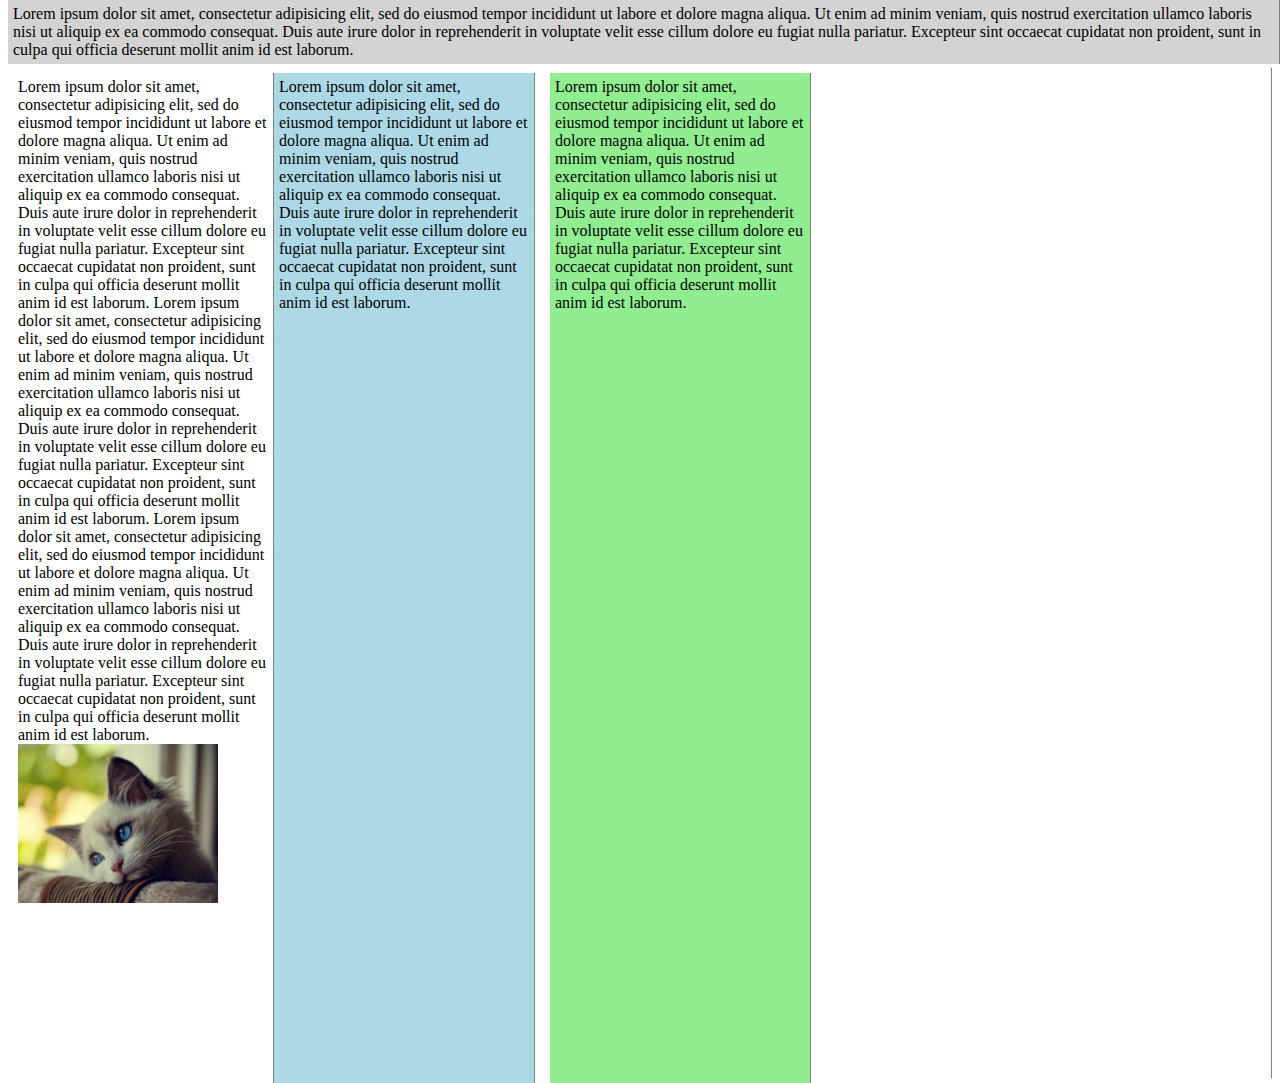
<file: web/index.html>
<!DOCTYPE html>
<html>
<head>
    <title>Second task</title>
    <link rel="stylesheet" href="css/main.css" />
</head>
<body>
<div class="header">
    Lorem ipsum dolor sit amet, consectetur adipisicing elit, sed do eiusmod tempor incididunt ut labore et dolore magna aliqua. Ut enim ad minim veniam, quis nostrud exercitation ullamco laboris nisi ut aliquip ex ea commodo consequat. Duis aute irure dolor in reprehenderit in voluptate velit esse cillum dolore eu fugiat nulla pariatur. Excepteur sint occaecat cupidatat non proident, sunt in culpa qui officia deserunt mollit anim id est laborum.
</div>
<div class="columns">
    <div class="column01">
        Lorem ipsum dolor sit amet, consectetur adipisicing elit, sed do eiusmod tempor incididunt ut labore et dolore magna aliqua. Ut enim ad minim veniam, quis nostrud exercitation ullamco laboris nisi ut aliquip ex ea commodo consequat. Duis aute irure dolor in reprehenderit in voluptate velit esse cillum dolore eu fugiat nulla pariatur. Excepteur sint occaecat cupidatat non proident, sunt in culpa qui officia deserunt mollit anim id est laborum.
        Lorem ipsum dolor sit amet, consectetur adipisicing elit, sed do eiusmod tempor incididunt ut labore et dolore magna aliqua. Ut enim ad minim veniam, quis nostrud exercitation ullamco laboris nisi ut aliquip ex ea commodo consequat. Duis aute irure dolor in reprehenderit in voluptate velit esse cillum dolore eu fugiat nulla pariatur. Excepteur sint occaecat cupidatat non proident, sunt in culpa qui officia deserunt mollit anim id est laborum.
        Lorem ipsum dolor sit amet, consectetur adipisicing elit, sed do eiusmod tempor incididunt ut labore et dolore magna aliqua. Ut enim ad minim veniam, quis nostrud exercitation ullamco laboris nisi ut aliquip ex ea commodo consequat. Duis aute irure dolor in reprehenderit in voluptate velit esse cillum dolore eu fugiat nulla pariatur. Excepteur sint occaecat cupidatat non proident, sunt in culpa qui officia deserunt mollit anim id est laborum.
        <img src="image/img.jpg" />
    </div>
    <div class="column02">
        Lorem ipsum dolor sit amet, consectetur adipisicing elit, sed do eiusmod tempor incididunt ut labore et dolore magna aliqua. Ut enim ad minim veniam, quis nostrud exercitation ullamco laboris nisi ut aliquip ex ea commodo consequat. Duis aute irure dolor in reprehenderit in voluptate velit esse cillum dolore eu fugiat nulla pariatur. Excepteur sint occaecat cupidatat non proident, sunt in culpa qui officia deserunt mollit anim id est laborum.
    </div>
    <div class="column03">
        Lorem ipsum dolor sit amet, consectetur adipisicing elit, sed do eiusmod tempor incididunt ut labore et dolore magna aliqua. Ut enim ad minim veniam, quis nostrud exercitation ullamco laboris nisi ut aliquip ex ea commodo consequat. Duis aute irure dolor in reprehenderit in voluptate velit esse cillum dolore eu fugiat nulla pariatur. Excepteur sint occaecat cupidatat non proident, sunt in culpa qui officia deserunt mollit anim id est laborum.
    </div>
</div>
</body>
</html>
</file>
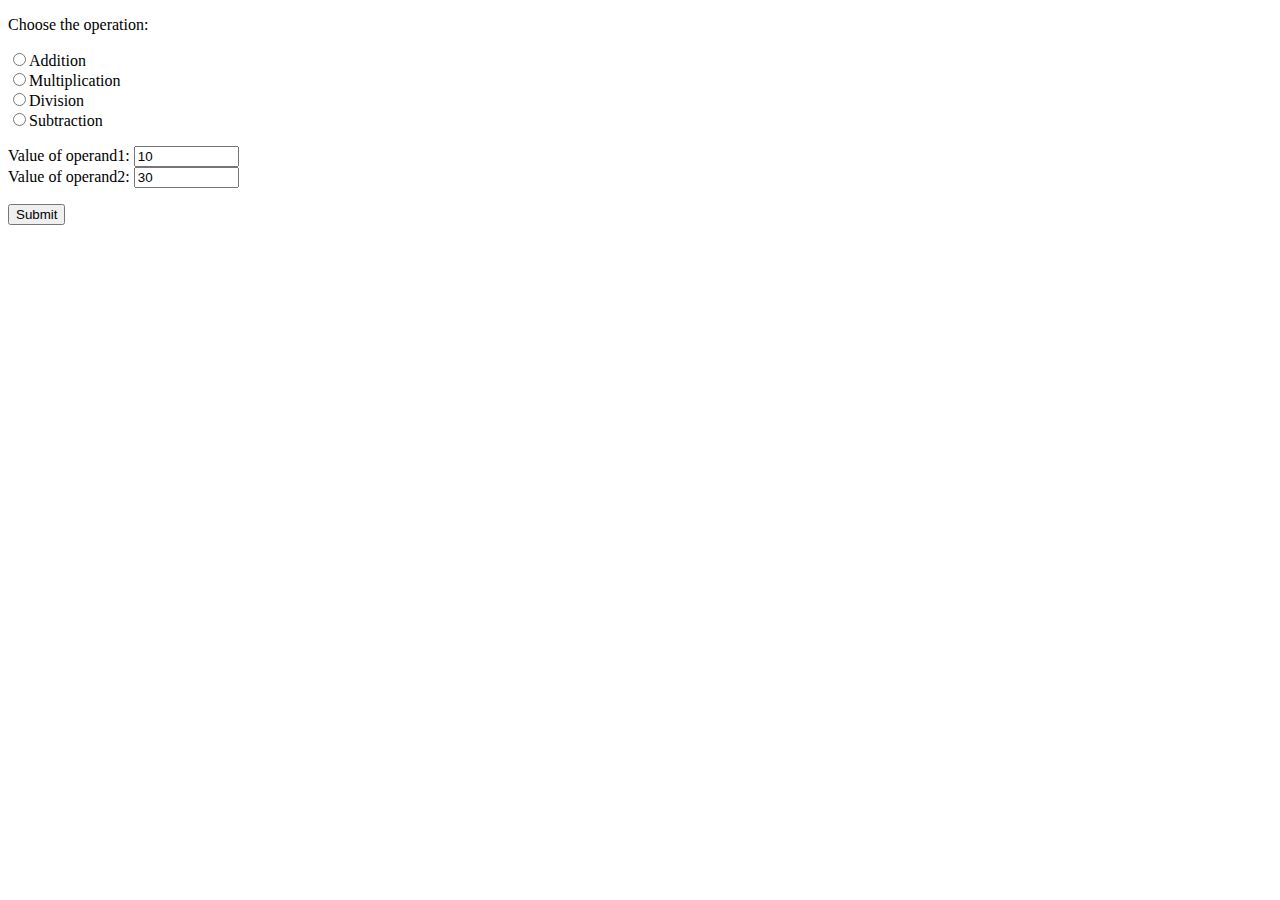
<file: web/calculate.html>
<!DOCTYPE html>
<html lang="en">
<head>
    <meta charset="UTF-8">
    <title>Calculate</title>
</head>
<body>
    <p>Choose the operation:</p>
    <form action="calculate" id="calculate" method="get">
        <input type="radio" name="operation" form="calculate" value="add">Addition<br>
        <input type="radio" name="operation" form="calculate" value="mul">Multiplication<br>
        <input type="radio" name="operation" form="calculate" value="div">Division<br>
        <input type="radio" name="operation" form="calculate" value="sub">Subtraction<br>
        <p><label>Value of operand1:&nbsp</label><input name="operand1" form="calculate" size="10" value="10"><br/>
        <label>Value of operand2:&nbsp</label><input name="operand2" form="calculate" size="10" value="30"></p>
        <p><input type="submit" form="calculate"></p>
    </form>
</body>
</html>
</file>
<file: web/css/main.css>
div {
    position: relative;
    padding: 5px;
    width: 250px;
    float: left;
    height: 1000px;
    border-right: solid;
    border-width: thin;
    border-color: grey;
    background-color: white;
}
.header {
    float: none;
    width: auto;
    height: auto;
    position: fixed;
    top: 0px;
    z-index: 1;
    background-color: lightgrey;
}
.columns {
    float: none;
    width: auto;
    top: 60px;
}
.column01 {
    background-color: white;
}
.column02 {
    background-color: lightblue;
}
.column03 {
    left: 550px;
    position: fixed;
    background-color: lightgreen;
}
img {
    width: 200px;
}
</file>
